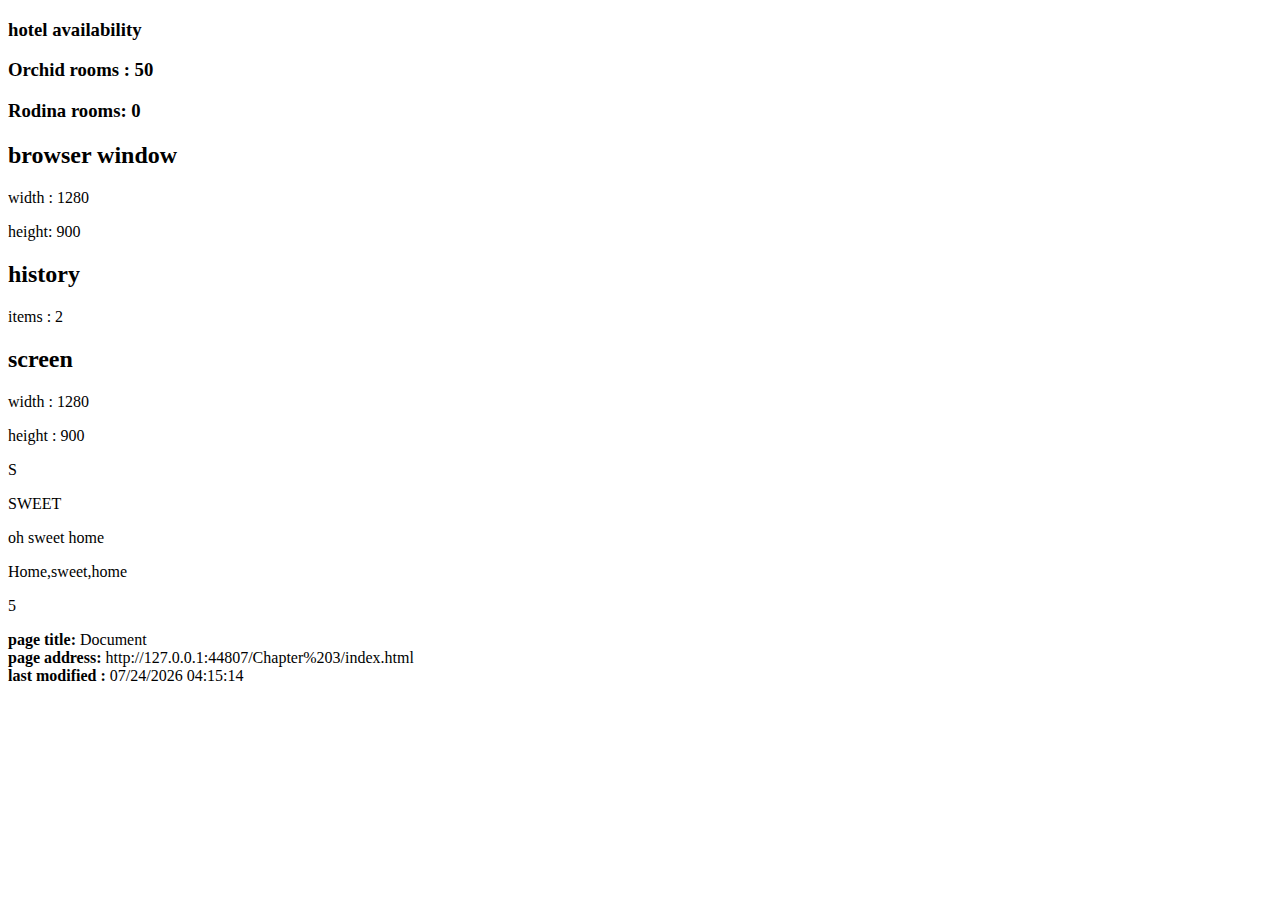
<file: Chapter 3/index.html>
<!DOCTYPE html>
<html lang="en">

<head>
    <meta charset="UTF-8">
    <meta name="viewport" content="width=device-width, initial-scale=1.0">
    <meta http-equiv="X-UA-Compatible" content="ie=edge">
    <title>Document</title>
</head>


<body>


    <div class="wrapper">

        <h3 id="checkAvailability"> hotel availability</h3>

        <h3 id="hotel1"></h3>

        <h3 id="hotel2"></h3>
    </div>

    <div id="info"></div>
    <p id="p1"></p>
    <p id="p2"></p>
    <p id="p3"></p>
    <p id="p4"></p>
    <p id="p"></p>
    <footer id="footer"></footer>
    <script src="script.js"></script>
</body>

</html>
</file>
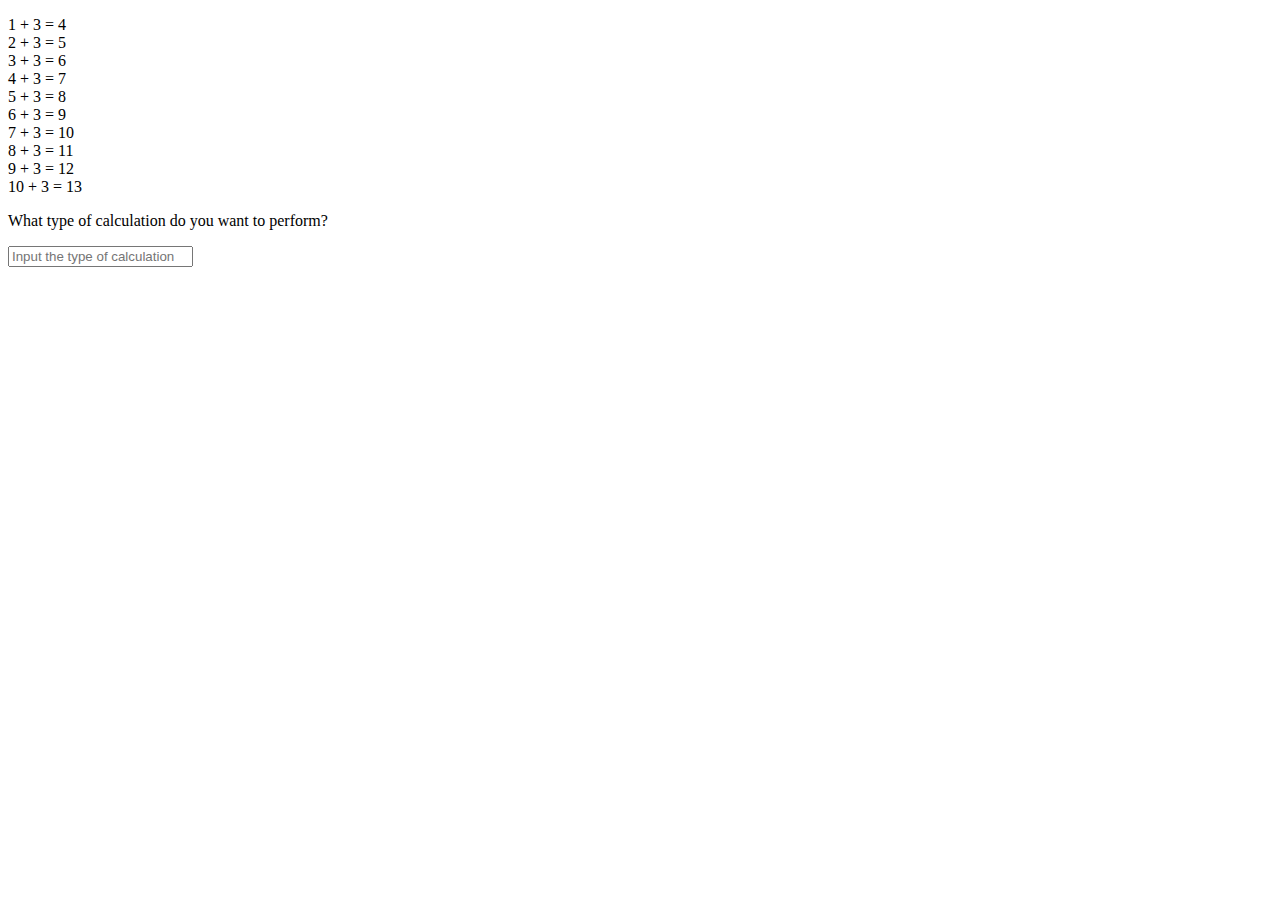
<file: Chapter 4/index.html>
<!DOCTYPE html>
<html lang="en">

<head>
    <meta charset="UTF-8">
    <meta name="viewport" content="width=device-width, initial-scale=1.0">
    <meta http-equiv="X-UA-Compatible" content="ie=edge">
    <title>JavaScript and JQuery Practise</title>
</head>

<body>
    <p id="answer"></p>
    <p>What type of calculation do you want to perform?</p>
    <input type="text" id="input" placeholder="Input the type of calculation">

    <script src="main.js"></script>
</body>

</html>
</file>
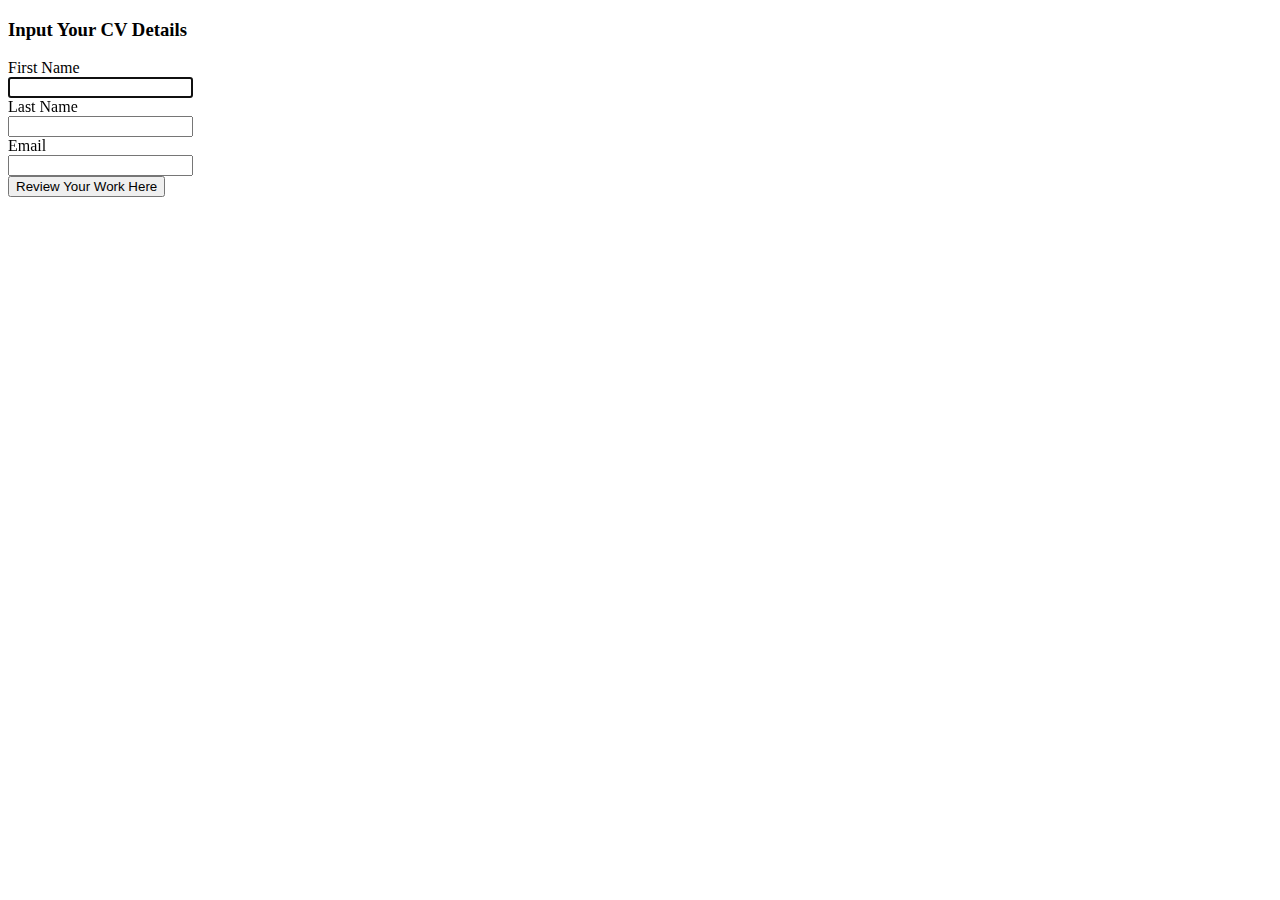
<file: Chapter 5/index.html>
<!DOCTYPE html>
<html lang="en">

<head>
    <meta charset="UTF-8">
    <meta name="viewport" content="width=device-width, initial-scale=1.0">
    <meta http-equiv="X-UA-Compatible" content="ie=edge">
    <title>Document</title>
</head>

<body>
    <div class="container">
        <form class="hold">
            <div class="wrapper">
                <h3>Input Your CV Details</h3>
            </div>

            <div class="wrapper">
                <label>First Name</label><br>
                <input type="text" autofocus>
            </div>

            <div class="wrapper">
                <label>Last Name</label><br>
                <input type="text">
            </div>

            <div class="wrapper">
                <label>Email</label><br>
                <input type="email">
            </div>

            <div class="wrapper">
                <button class="submit">Review Your Work Here</button>
            </div>

            <div class="wrapper">
                <p class="p"></p>
            </div>
        </form>

    </div>


    <script src="script.js"></script>
</body>

</html>
</file>
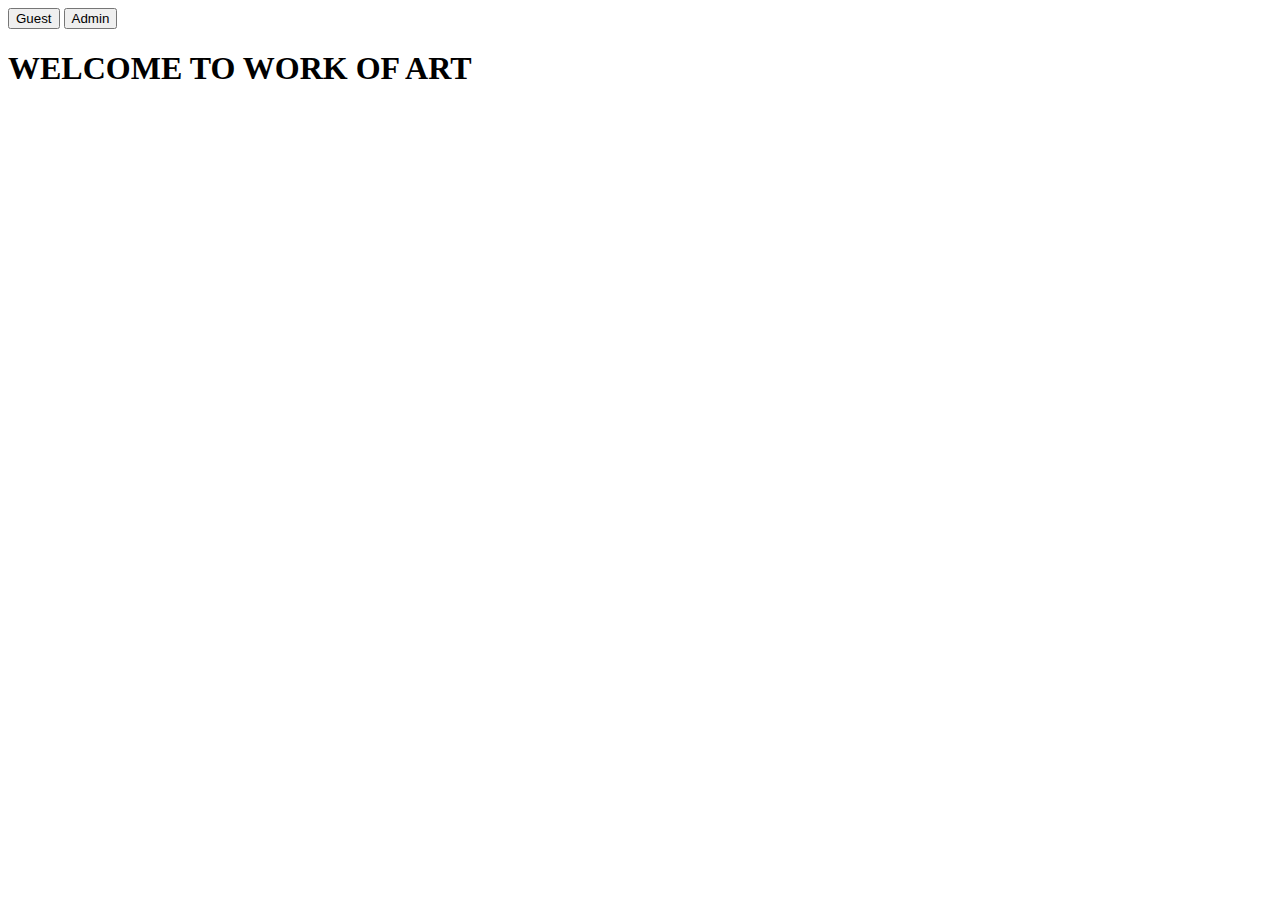
<file: Chapter 6/index.html>
<!DOCTYPE html>
<html lang="en">

<head>
    <meta charset="UTF-8">
    <meta name="viewport" content="width=device-width, initial-scale=1.0">
    <meta http-equiv="X-UA-Compatible" content="ie=edge">
    <title>Document</title>
</head>

<body>

    <button id="guest">Guest</button>
    <button id="admin">Admin</button>
    <script src="main.js"></script>
</body>

</html>
</file>
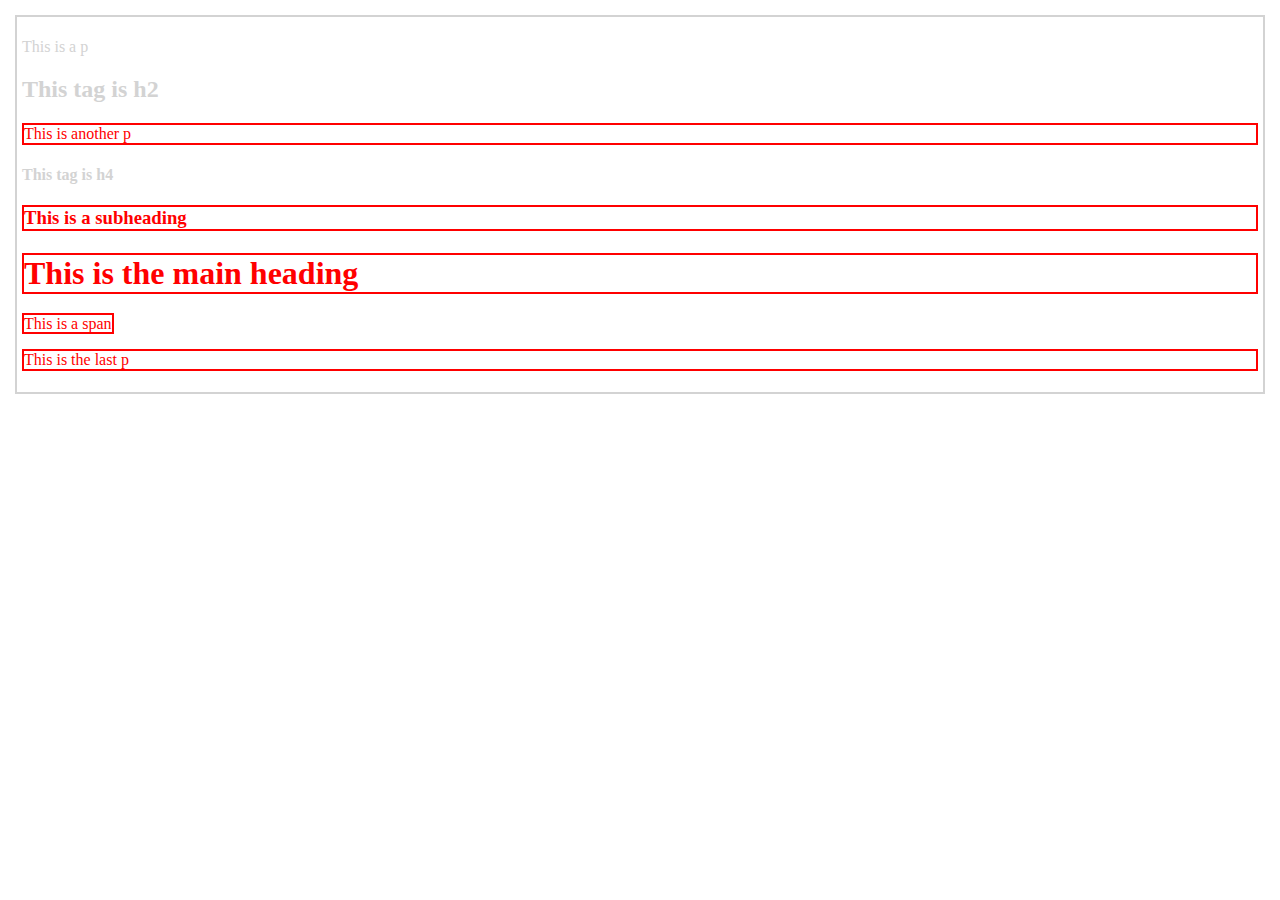
<file: Chapter 7/index.html>
<!DOCTYPE html>
<html lang="en">

<head>
    <meta charset="UTF-8">
    <meta name="viewport" content="width=device-width, initial-scale=1.0">
    <meta http-equiv="X-UA-Compatible" content="ie=edge">
    <title>Document</title>
</head>

<body class="siblings">
    <style>
        .siblings {
            display: block;
            border: 2px solid lightgrey;
            color: lightgrey;
            padding: 5px;
            margin: 15px;
        }
    </style>
    <div>
        <p>This is a p</p>
        <h2>This tag is h2</h2>
        <p>This is another p</p>
        <h4>This tag is h4</h4>
        <h3>This is a subheading</h3>
        <h1>This is the main heading</h1>
        <span>This is a span</span>
        <p>This is the last p</p>

    </div>

    <script src=" https://ajax.googleapis.com/ajax/libs/jquery/3.4.1/jquery.min.js "></script>
    <script src="query.js"></script>
</body>

</html>
</file>
